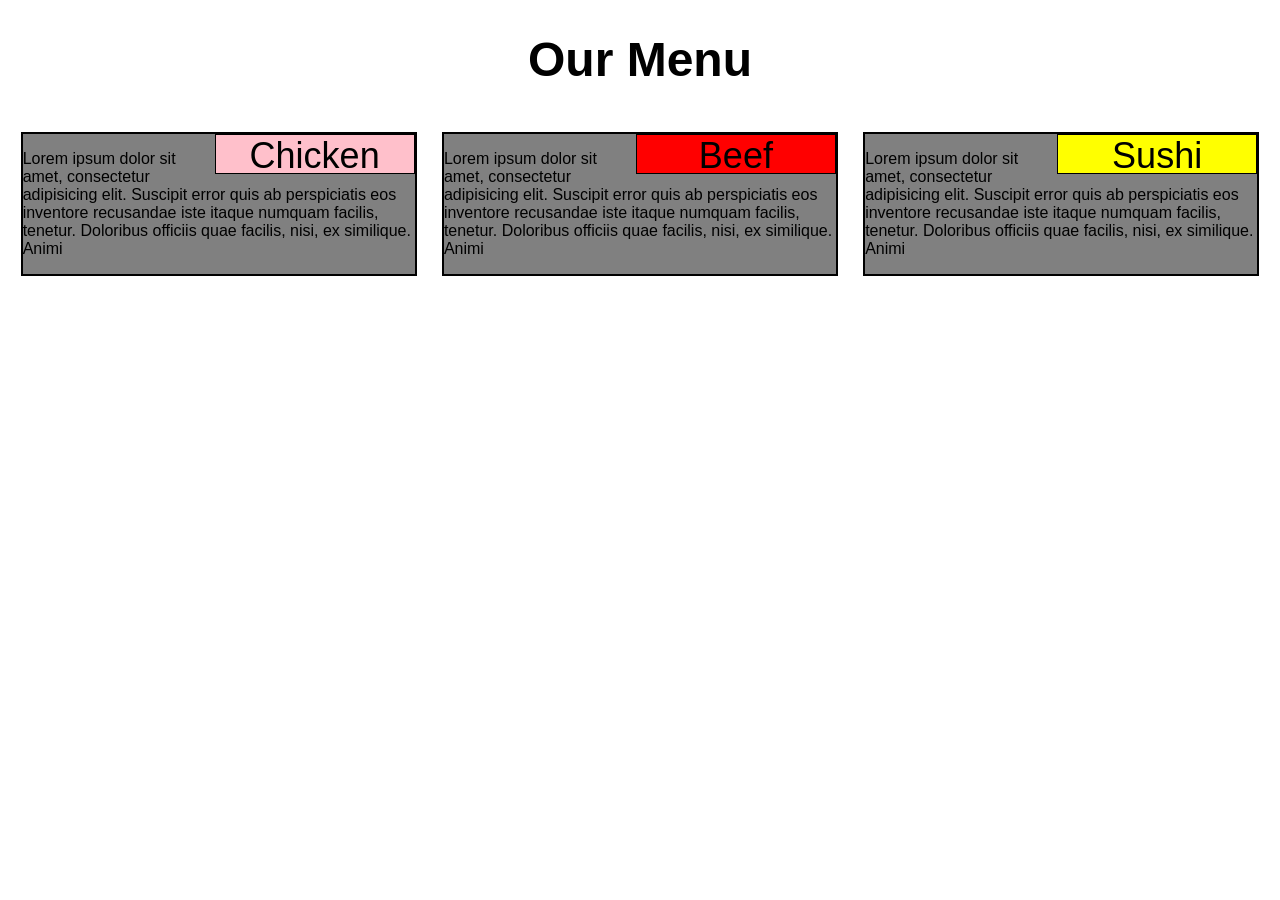
<file: index.html>
<!DOCTYPE html>
<html>
<head>
  <meta charset="utf-8">
  <title>assignment2</title>
  <link rel="stylesheet" href="Style.css">
</head>

<body>
  <h1>Our Menu</h1>
  <div class="col-lg-4 col-md-6 col-s-12">
     <header id="c1">Chicken</header> 
     <p>
    Lorem ipsum dolor sit amet, consectetur adipisicing elit. Suscipit error quis ab perspiciatis eos inventore recusandae iste itaque numquam facilis, tenetur. Doloribus officiis quae facilis, nisi, ex similique. Animi
    </p>
  </div>
  <div class="col-lg-4 col-md-6 col-s-12">
     <header id="c2">Beef</header> 
     <p>
     Lorem ipsum dolor sit amet, consectetur adipisicing elit. Suscipit error quis ab perspiciatis eos inventore recusandae iste itaque numquam facilis, tenetur. Doloribus officiis quae facilis, nisi, ex similique. Animi
     </p>
  </div>
  <div class="col-lg-4 col-md-12 col-s-12">
     <header id="c3">Sushi</header> 
     <p>
     Lorem ipsum dolor sit amet, consectetur adipisicing elit. Suscipit error quis ab perspiciatis eos inventore recusandae iste itaque numquam facilis, tenetur. Doloribus officiis quae facilis, nisi, ex similique. Animi
     </p>
  </div>
  
      
</body>
</html>
</file>
<file: Style.css>
/***** Base Styles *****/
* {
  box-sizing: border-box;
}

header{
	text-align: center;
	border: 1px solid black;
	font-size: 36px;
  font-family: Helvetica;
	width: 200px;
	height: 40px;
	float: right;
	
}
h1{
  text-align: center;
  font-size: 48px;
  font-family: Helvetica;
}
div {
  background-color: grey;
  border: 2px solid black;
  margin-right: auto;
  margin-left: auto;
  
}
p{
	font-size: 16px;
  font-family: Helvetica;
}
#c1{
  background: pink;
}
#c2{
  background: red;
}
#c3{
  background: yellow;
}

/***** Large devices *****/
@media (min-width: 991px) {
  .col-lg-4, .col-lg-6, .col-lg-12 {
  }
  .col-lg-4 {
    width: 31.33%;
    margin: 1%;
    float: left;
}
  .col-lg-6 {
    width: 48%;
    margin: 1%;
    float: left;
  }
  .col-lg-12 {
    width: 98%;
    margin: 1%;
    float: left;
  }
}

/***** Medium devices *****/
@media (min-width: 768px) and (max-width: 991px) {
  .col-md-4, .col-md-6, .col-md-12 {
  }
  .col-md-4 {
    width: 31.33%;
    margin: 1%;
    float: left;
}
  .col-md-6 {
    width: 48%;
    margin: 1%;
    float: left;
  }
  .col-md-12 {
    width: 98%;
    margin: 1%;
    float: left;
  }
}
/***** Small devices *****/
@media (max-width: 767px) {
  .col-s-4, .col-s-6, .col-s-12 {
  }
  .col-s-4 {
    width: 31.33%;
    margin: 1%;
    float: left;
}
  .col-s-6 {
    width: 48%;
    margin: 1%;
    float: left;
  }
  .col-s-12 {
    width: 98%;
    margin: 1%;
    float: left;
  }
}
</file>
